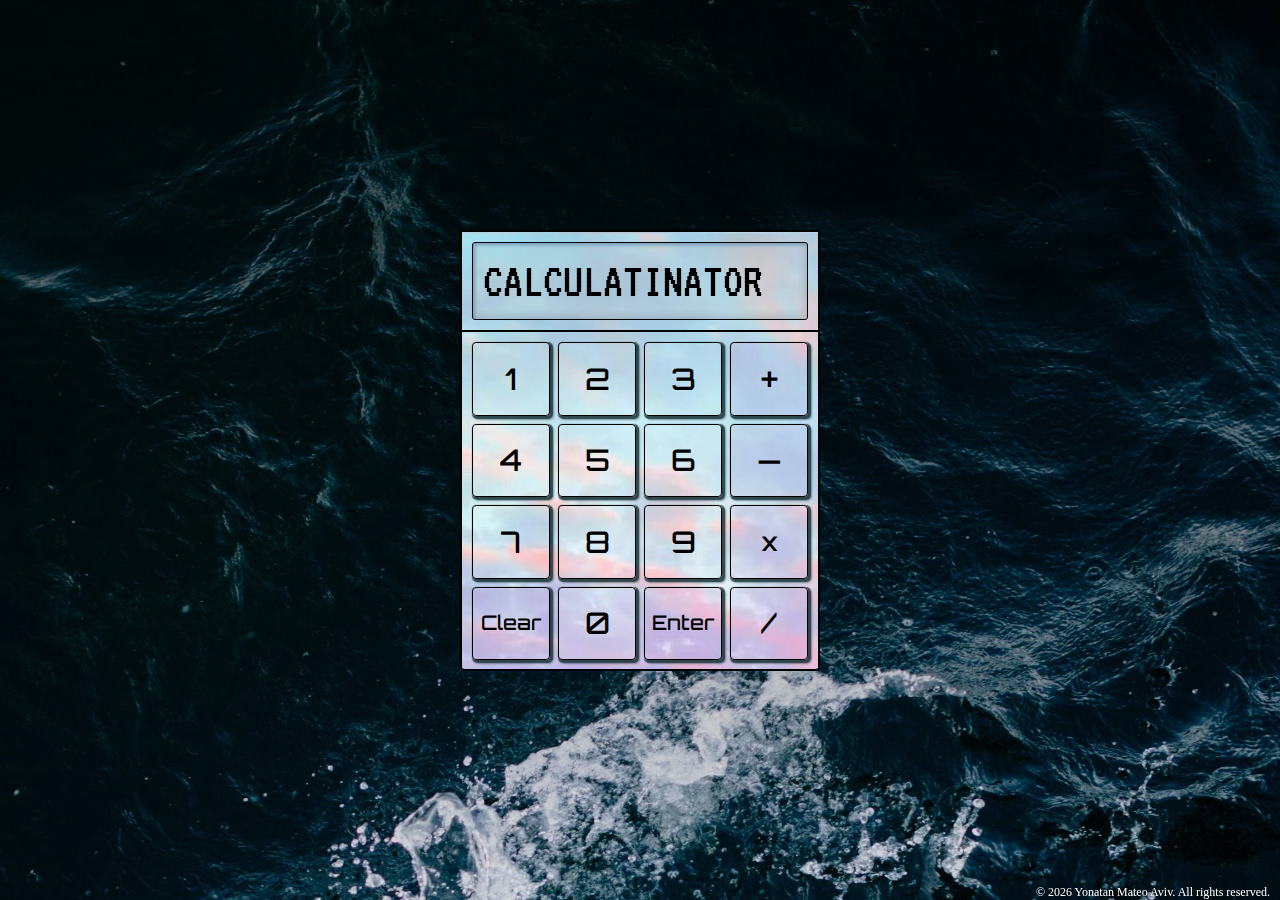
<file: index.html>
<!DOCTYPE html>
<html lang="en">
	<head>
  	<meta charset="utf-8">
		<meta name="viewport" content="width=device-width, initial-scale=1">
		
		<title>Calculatinator</title>

		<!-- external CSS link -->
		<link rel="stylesheet" href="css/reset.css">
		<link rel="stylesheet" href="css/style.css">
	</head>
	<body>

		<!-- Simple calculator that has two inputs and returns the result
		of +,-,/,* somewhere in the DOM -->
		<!-- make a calculator shape with buttons made of span and a calc display that updates with the numbers you click. there should be math buttons that do same thing. at end, you click "enter" and it runs the contents of the display field and replaces it with result  -->
		<h1></h1>
		<!-- <input id="num1" type="number" name="" value="" placeholder="Enter a number here">
		<input id="num2" type="number" name="" value="" placeholder="Enter a number here">
		<span>+</span><span>+</span><span>+</span><span>+</span>
		<h2></h2> -->

		<div class="outline">
			<div class="top-wrapper">
				<div class="screen"><pre> CALCULATINATOR</pre></div>
			</div>
			<div class="bottom-wrapper">
				<div class="button number" id="1">1</div>
				<div class="button number" id="2">2</div>
				<div class="button number" id="3">3</div>
				<div class="button math" id="addition">+</div>
				<div class="button number" id="4">4</div>
				<div class="button number" id="5">5</div>
				<div class="button number" id="6">6</div>
				<div class="button math" id="subtraction">—</div>
				<div class="button number" id="7">7</div>
				<div class="button number" id="8">8</div>
				<div class="button number" id="9">9</div>
				<div class="button math" id="multiplication">x</div>
				<div class="button" id="clear">Clear</div>
				<div class="button number zero" id="0">0</div>
				<div class="button" id="enter">Enter</div>
				<div class="button math" id="division">/</div>
			</div>
		</div>
		<footer>
			<p>&copy; <span id="year"></span> Yonatan Mateo Aviv. All rights reserved.</p>
		</footer>
		  
		<script type="text/javascript" src="js/main.js"></script>
	</body>
</html>
</file>
<file: css/style.css>
/* Box Model Hack */
* {
  box-sizing: border-box;
}

/* Clear fix hack */
.clearfix:after {
     content: ".";
     display: block;
     clear: both;
     visibility: hidden;
     line-height: 0;
     height: 0;
}

.clear {
	clear: both;
}

/******************************************
/* BASE STYLES
/*******************************************/
@font-face {
  font-family: 'VT323';
  src: url('../fonts/VT323/VT323-Regular.ttf') format('truetype');
}
@font-face {
  font-family: 'Orbitron';
  src: url('../fonts/Orbitron/Orbitron-VariableFont_wght.ttf') format('truetype');
}
html {
  font-size: 62.5%;
}

/******************************************
/* LAYOUT
/*******************************************/
body {
  font-size: 3rem;
  font-family: 'Orbitron';
  min-height: 100vh;
  display: flex;
  flex-direction: column;
  justify-content: center;
  align-items: center;
  background: linear-gradient( rgba(0, 0, 0, 0.5), rgba(0, 0, 0, 0.1) ), url('../media/night.jpg');
  background-size: 250%;
  background-position: top;
}
.outline, .top-wrapper, .bottom-wrapper, .button, .screen {
  border: 1px solid black;
}
.outline {
  width: 36rem;
  height: 44rem;
  border-radius: 5px;
  background-image: url('../media/beach.jpeg');
}
.top-wrapper {
  height: 10rem;
  padding: 1rem;
  outline: 1px solid black;
}
.screen {
  height: 100%;
  font-family: 'VT323';
  font-size: 5rem;
  display: flex;
  padding-left: 1rem;
  justify-content: left;
  align-items: center;
  min-width: 0;
  border-radius: 3px;
  box-shadow: rgb(129, 165, 195) 2px 2px 3px 0.5px inset, rgba(46, 46, 46, 0.116) -3px -3px 6px 1px inset;
  background-image: linear-gradient(rgba(194, 201, 202, 0.268) 0 0);
}
pre {
  display: block;
  width: 32rem;
  white-space: nowrap;
  overflow: hidden;
  text-overflow: ellipsis;
}
.bottom-wrapper {
  height: 34rem;
  display: grid;
  gap: 0.8rem;
  padding: 1rem;
  grid-template-columns: repeat(4, 1fr);
  grid-template-rows: repeat(4, 1fr);
}
.button {
  display: flex;
  justify-content: center;
  align-items: center;
  font-weight: 500;
  border-radius: 4px;
  box-shadow: 1.5px 1.5px 1px 1px rgba(23, 50, 55, 0.79), 3px 3px 2px 1px rgba(23, 50, 55, 0.4);
}
.number {
  background-image: linear-gradient(rgba(255, 255, 255, 0.08) 0 0);
}
.zero {
  background-image: linear-gradient(rgba(255, 255, 255, 0.174) 0 0);
}
.math, #clear, #enter {
  background-image: linear-gradient(rgba(191, 147, 217, 0.168) 0 0);
}
.button:hover, #clear:hover, #enter:hover {
  background-image: linear-gradient(rgba(26, 7, 62, 0.25) 0 0);
  box-shadow: 0.5px 0.5px 1.2px 0.3px rgba(23, 50, 55, 0.79);
}

.button:active, #clear:active, #enter:active  {
  background-image: linear-gradient(rgba(23, 1, 42, 0.5) 0 0);
  box-shadow: 0.2px 0.2px 0.2px 0.2px rgba(23, 50, 55, 0.79);
}


/******************************************
/* ADDITIONAL STYLES
/*******************************************/
#clear, #enter {
  font-size: 2rem;
}
#addition {
  font-size: 4rem;
  font-weight: 300;
  padding-bottom: 0.5rem;
}
#multiplication {
  font-size: 2.5rem;
}



footer {
  font-family: 'Times New Roman', Times, serif;
  font-size: 1.2rem;
  color: white;
  position: fixed;
  bottom: 0;
  right: 1rem;
  text-align: right;
}

footer p {
  margin: 0;
  padding-bottom: 2px;
}
</file>
